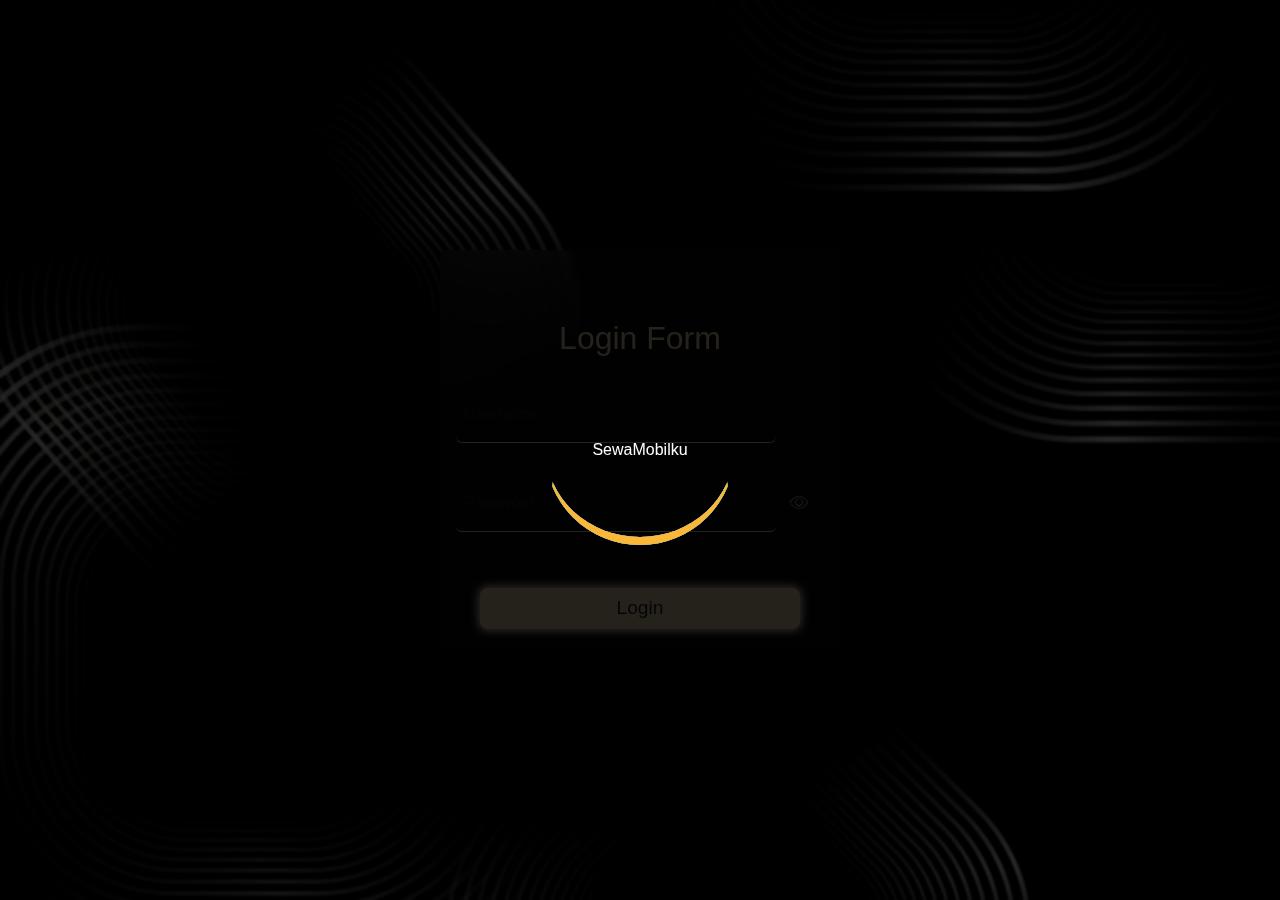
<file: login.html>
<!DOCTYPE html>
<html lang="id">
<head>
  <meta charset="UTF-8" />
  <meta name="viewport" content="width=device-width, initial-scale=1.0" />
  <title>Login Ke Halaman</title>
  <link href="https://cdn.jsdelivr.net/npm/bootstrap@5.3.6/dist/css/bootstrap.min.css" rel="stylesheet" crossorigin="anonymous">
  <link rel="stylesheet" href="https://cdn.jsdelivr.net/npm/bootstrap-icons@1.13.1/font/bootstrap-icons.min.css">
  <style>
    body {
      font-family: Arial, sans-serif;
      background: #f9f9f9;
      display: flex;
      justify-content: center;
      align-items: center;
      height: 100vh;
    }
    .background-vid {
      position: fixed;
      top: 0;
      left: 0;
      min-width: 100%;
      min-height: 100%;
      object-fit: cover;
      z-index: -1;
    }
    ::selection {
      background-color: gray;
    }
    .container {
      margin: 0 auto;
      display: flex;
      justify-content: center;
      align-items: center;
    }
    .form {
      width: 400px;
      height: 400px;
      background-color: rgba(255, 255, 255, 0.047);
      backdrop-filter: blur(5px);
      display: flex;
      align-items: center;
      flex-direction: column;
      border-radius: 0.5rem;
      padding: 2rem 1rem;
    }
    .title {
      color: wheat;
      margin: 2rem 0 1rem 0;
      font-size: 2rem;
    }
    .input {
      margin: 0.5rem 0;
      padding: 1rem 0.5rem;
      width: 20rem;
      background-color: inherit;
      color: wheat;
      border: none;
      outline: none;
      border-bottom: 1px solid wheat;
      transition: all 400ms;
    }
    .input:hover {
      background-color: #424242;
      border: none;
      border-radius: 0.5rem;
    }
    .btn {
      height: 3rem;
      width: 20rem;
      margin-top: 2rem;
      background-color: wheat;
      border-radius: 0.5rem;
      border: none;
      font-size: 1.2rem;
      transition: all 400ms;
      cursor: pointer;
      box-shadow:
        0 0 10px antiquewhite,
        0 0 10px antiquewhite;
    }
    .btn:hover {
      background-color: antiquewhite;
      box-shadow: none;
    }
    #page {
      position: fixed;
      top: 0;
      left: 0;
      right: 0;
      bottom: 0;
      width: 100vw;
      height: 100vh;
      background: rgba(0, 0, 0, 0.85); 
      display: flex;
      align-items: center;
      justify-content: center;
      z-index: 9999;
      transition: all 0.3s ease;
    }
    #container {
      display: flex;
      justify-content: center;
      align-items: center;
      position: relative;
    }
    #h3 {
      color: white;
    }
    #ring {
      width: 190px;
      height: 190px;
      border: 1px solid transparent;
      border-radius: 50%;
      position: absolute;
    }
    #ring:nth-child(1) {
      border-bottom: 8px solid rgb(255, 141, 249);
      animation: rotate1 2s linear infinite;
    }
    @keyframes rotate1 {
      from {
        transform: rotateX(50deg) rotateZ(110deg);
      }
      to {
        transform: rotateX(50deg) rotateZ(470deg);
      }
    }
    #ring:nth-child(2) {
      border-bottom: 8px solid rgb(255,65,106);
      animation: rotate2 2s linear infinite;
    }
    @keyframes rotate2 {
      from {
        transform: rotateX(20deg) rotateY(50deg) rotateZ(20deg);
      }
      to {
        transform: rotateX(20deg) rotateY(50deg) rotateZ(380deg);
      }
    }
    #ring:nth-child(3) {
      border-bottom: 8px solid rgb(0,255,255);
      animation: rotate3 2s linear infinite;
    }
    @keyframes rotate3 {
      from {
        transform: rotateX(40deg) rotateY(130deg) rotateZ(450deg);
      }
      to {
        transform: rotateX(40deg) rotateY(130deg) rotateZ(90deg);
      }
    }
    #ring:nth-child(4) {
      border-bottom: 8px solid rgb(252, 183, 55);
      animation: rotate4 2s linear infinite;
    }
    @keyframes rotate4 {
      from {
        transform: rotateX(70deg) rotateZ(270deg);
      }
      to {
        transform: rotateX(70deg) rotateZ(630deg);
      }
    }
    .input-group {
  position: relative;
}

.show-password-btn {
  position: absolute;
  top: 50%;
  right: 1rem;
  transform: translateY(-50%);
  background: none;
  border: none;
  color: #888;
  font-size: 1.2rem;
  cursor: pointer;
  z-index: 3;
  padding: 0;
}

.input-group .form-control.is-invalid ~ .invalid-feedback {
  display: block;
}
.password-wrapper {
  position: relative;
}

.show-password-btn {
  position: absolute;
  top: 50%;
  right: 1rem;
  transform: translateY(-50%);
  background: none;
  border: none;
  color: #888;
  font-size: 1.2rem;
  cursor: pointer;
  z-index: 3;
  padding: 0;
}

.form-control.is-invalid ~ .invalid-feedback {
  display: block;
}


  </style>
</head>
<body>
  <video class="background-vid" autoplay loop muted>
    <source src="assets/13820717_960_540_30fps.mp4" type="video/mp4"/>
  </video>
  <div class="container">
    <form class="form needs-validation" id="loginForm" novalidate>
  <p class="title">Login Form</p>

  <div class="mb-3 w-100 position-relative">
    <input placeholder="Username" class="username input form-control" type="text" id="username" required autocomplete="username" />
    <div class="invalid-feedback" id="usernameFeedback">
      Username harus dimulai dengan huruf kapital (contoh: Andi).
    </div>
  </div>

  <div class="mb-3 w-100 password-wrapper">
    <input placeholder="Password" class="password input form-control" type="password" id="password" required autocomplete="current-password" />
    <button type="button" id="togglePassword" class="show-password-btn" tabindex="-1" aria-label="Show password">
      <i class="bi bi-eye"></i>
    </button>
    <div class="invalid-feedback" id="passwordFeedback">
  Password harus minimal 8 karakter, mengandung huruf besar, huruf kecil, dan angka.
</div>
  </div>

  <button class="btn" type="submit">Login</button>
</form>
  </div>

  <div id="page">
    <div id="container">
      <div id="ring"></div>
      <div id="ring"></div>
      <div id="ring"></div>
      <div id="ring"></div>
      <div id="h3">SewaMobilku</div>
    </div>
  </div>

  <script>
    const loading = document.getElementById('page');
    window.addEventListener('load', function() {
      setTimeout(function() {
        if (loading) {
          loading.classList.add('d-none');
        } 
      }, 2000)
    });

    document.addEventListener('DOMContentLoaded', function () {
      const form = document.getElementById('loginForm');
      const usernameInput = document.getElementById('username');
      const passwordInput = document.getElementById('password');
      const passwordFeedback = document.getElementById('passwordFeedback');
      const togglePassword = document.getElementById('togglePassword');
      const togglePasswordIcon = togglePassword.querySelector('i');

      togglePassword.addEventListener('click', function (e) {
        e.preventDefault();
        const type = passwordInput.getAttribute('type') === 'password' ? 'text' : 'password';
        passwordInput.setAttribute('type', type);
        if (type === 'text') {
          togglePasswordIcon.classList.remove('bi-eye');
          togglePasswordIcon.classList.add('bi-eye-slash');
        } else {
          togglePasswordIcon.classList.remove('bi-eye-slash');
          togglePasswordIcon.classList.add('bi-eye');
        }
      });
form.addEventListener('submit', function (event) {
  let valid = true;

  const username = usernameInput.value.trim();
  const password = passwordInput.value;

  const isUsernameValid = /^[A-Z][a-zA-Z]*$/.test(username);
const isPasswordValid = (
  password.length >= 8 &&
  /[a-z]/.test(password) &&
  /[A-Z]/.test(password) &&
  /\d/.test(password)
);

if (!isPasswordValid) {
  passwordInput.classList.add('is-invalid');
  passwordFeedback.textContent = "Password harus minimal 8 karakter, mengandung huruf besar, huruf kecil, dan angka.";
  valid = false;
} else {
  passwordInput.classList.remove('is-invalid');
}


  if (!username || !isUsernameValid) {
    usernameInput.classList.add('is-invalid');
    document.getElementById('usernameFeedback').textContent = "Username harus dimulai dengan huruf kapital (contoh: Andi).";
    valid = false;
  } else {
    usernameInput.classList.remove('is-invalid');
  }

  if (!valid) {
    event.preventDefault();
  } else {
    event.preventDefault(); 
    window.location.href = 'sewaMobil.html';
  }
});

usernameInput.addEventListener('input', () => {
  usernameInput.classList.remove('is-invalid');
});
passwordInput.addEventListener('input', () => {
  passwordInput.classList.remove('is-invalid');
});
});
  </script>
  <script src="https://cdn.jsdelivr.net/npm/bootstrap@5.3.6/dist/js/bootstrap.bundle.min.js" crossorigin="anonymous"></script>
</body>
</html>
</file>
